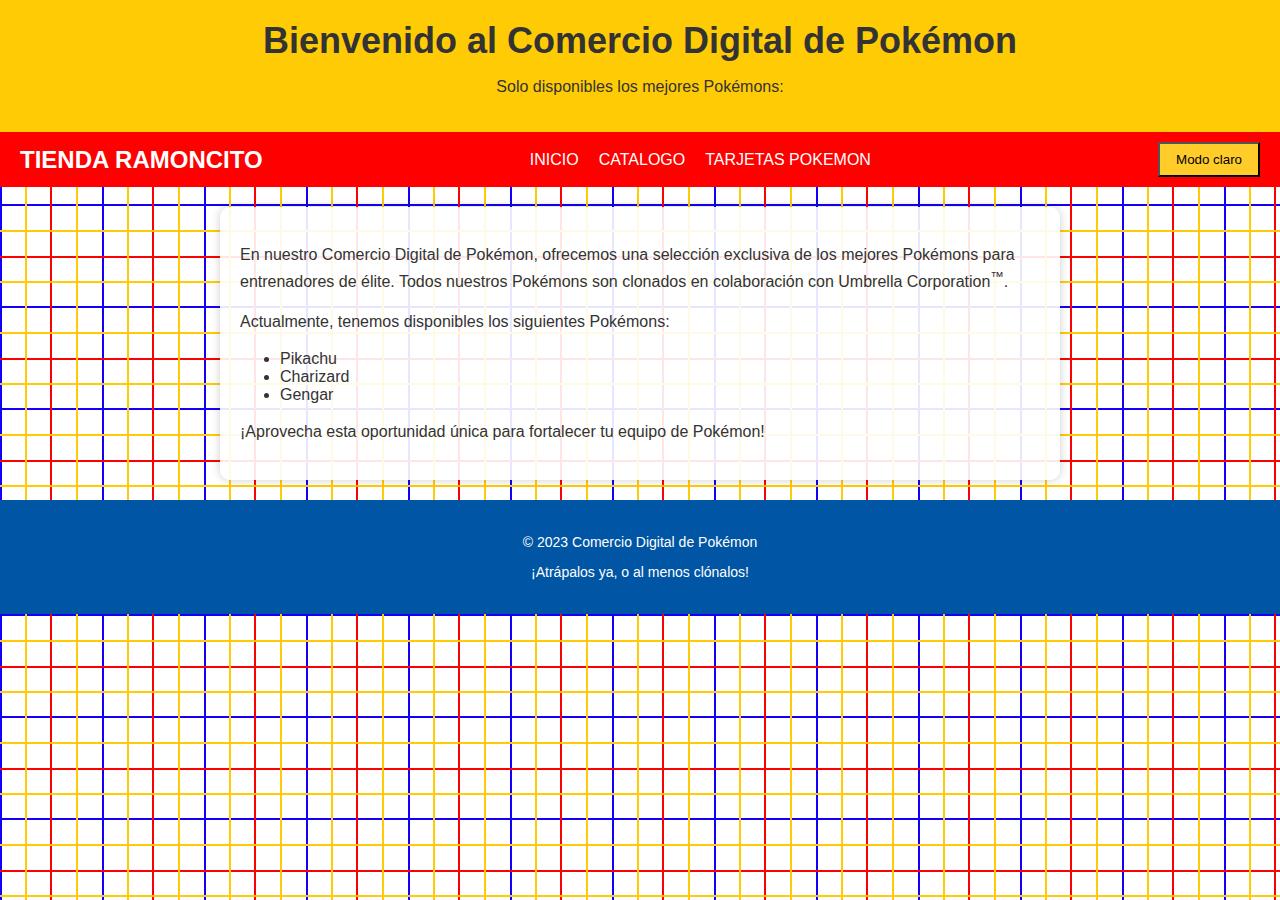
<file: index.html>
<!DOCTYPE html>
<html lang="es">
<head>
    <meta charset="UTF-8">
    <meta name="viewport" content="width=device-width, initial-scale=1.0">
    <title>Comercio Digital de Pokémon</title>
    <link rel="stylesheet" href="style.css">
    <link type="image/png" sizes="120x120" rel="icon"
        href="https://github.com/HectorDanielAyarachiFuentes/TIENDA-RAMONCITO-POKEMONS/blob/main/Fotos/umbrella-corporation-120.png?raw=true">
</head>
<body>
    <header class="header">
        <h1>Bienvenido al Comercio Digital de Pokémon</h1>
        <p>Solo disponibles los mejores Pokémons:</p>
    </header>
    <div class="navbar">
        <div class="navbar-toggle" onclick="toggleMenu()">
            <div class="bar"></div>
            <div class="bar"></div>
            <div class="bar"></div>
        </div>
        <span id="ramoncito"> TIENDA RAMONCITO</span>
        <ul class="navbar-menu" id="navbarMenu">
            <li><a href="index.html">INICIO</a></li>
            <li><a href="index-picachu.html">CATALOGO</a></li>
            <li><a href="https://hectordanielayarachifuentes.github.io/venta-tarjetas-pokemon/">TARJETAS POKEMON</a></li>

            <!-- Agrega más enlaces según sea necesario -->
        </ul>
      <button id="modoBoton" onclick="cambiarModo()">Modo claro</button> <!-- Botón de cambio de modo -->
    </div>
    <div class="content">
        <p>En nuestro Comercio Digital de Pokémon, ofrecemos una selección exclusiva de los mejores Pokémons para
            entrenadores de élite. Todos nuestros Pokémons son clonados en colaboración con Umbrella
            Corporation<sup>™</sup>.</p>
        <p>Actualmente, tenemos disponibles los siguientes Pokémons:</p>
        <ul>
            <li>Pikachu</li>
            <li>Charizard</li>
            <li>Gengar</li> <!-- Añade tu elección de Pokémon aquí -->
        </ul>
        <p>¡Aprovecha esta oportunidad única para fortalecer tu equipo de Pokémon!</p>
    </div>
    <!-- VENTANA EMERGENTE -->
    <div id="miVentanaEmergente" class="ventana-emergente" style="display:none;">
        <span class="cerrar" id="cerrarPopup">&times;</span>
        <h2>Corporación Umbrella</h2>
        <p>
            ¿Estás buscando un trabajo desafiante y emocionante? ¿Quieres trabajar en el sector de la tecnología y la
            investigación? ¿Te interesa la creación de monstruos y la gestión de desastres?
        </p>
        <p>
            Si es así, ¡Corporación Umbrella es el lugar adecuado para ti!
        </p>
        <p>
            En Umbrella, estamos comprometidos con la excelencia en la investigación y el desarrollo de nuevas
            tecnologías. Buscamos personas brillantes y creativas que quieran ayudarnos a crear un futuro mejor para la
            humanidad.
        </p>
        <p>
            ¿Tienes lo que se necesita?
        </p>
        <ul>
            <li>Habilidades de liderazgo y trabajo en equipo</li>
            <li>Capacidad para resolver problemas complejos</li>
            <li>Pasión por la ciencia y la tecnología</li>
            <li>Disposición a trabajar en un entorno desafiante</li>
        </ul>
        <p>
            ¿No tienes lo que se necesita? No te preocupes, ¡Corporación Umbrella ahora acepta testigos de Jehová!
        </p>
        <p>
            ¡Únete a nosotros y cambia el mundo!
        </p>
        <p>
            Envía tu currículum vitae a <a href="mailto:umbrella@kil.com">umbrella@kill.com</a> o visita nuestra
            página web en <a href="https://www.umbrella.com">www.umbrella.com</a>.
        </p>
    </div>
    </div>
    <footer class="footer">
        <p>© 2023 Comercio Digital de Pokémon</p>
        <p>¡Atrápalos ya, o al menos clónalos!</p>
    </footer>
    <script src="script.js"></script>
</body>

</html>
</file>
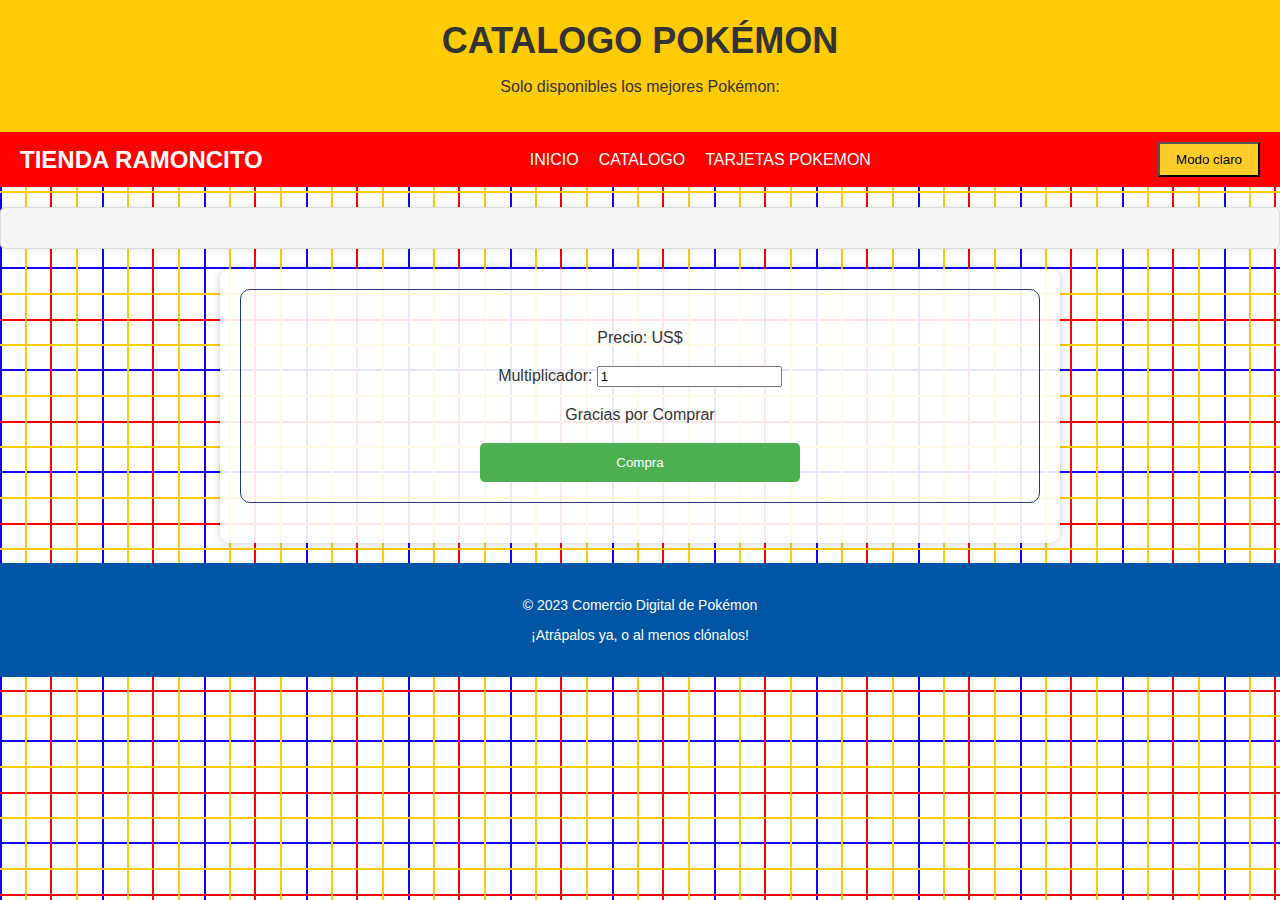
<file: detalle.html>
<!DOCTYPE html>
<html lang="es">
<head>
    <meta charset="UTF-8">
    <meta name="viewport" content="width=device-width, initial-scale=1.0">
    <title>Comercio Digital de Pokémon</title>
    <link rel="stylesheet" href="style.css">
    <STYLE>A {text-decoration: none;} </STYLE>

    <link type="image/png" sizes="120x120" rel="icon" href="https://github.com/HectorDanielAyarachiFuentes/TIENDA-RAMONCITO-POKEMONS/blob/main/Fotos/umbrella-corporation-120.png?raw=true">
</head>
<body>
    <header class="header">
        <h1>CATALOGO POKÉMON</h1>
        <p>Solo disponibles los mejores Pokémon:</p>
    </header>
    <div class="navbar">
        <div class="navbar-toggle" onclick="toggleMenu()">
            <div class="bar"></div>
            <div class="bar"></div>
            <div class="bar"></div>
        </div>
        <span id="ramoncito">TIENDA RAMONCITO</span>
        <ul class="navbar-menu" id="navbarMenu">
            <li><a href="index.html">INICIO</a></li>
            <li><a href="index-picachu.html">CATALOGO</a></li>
            <li><a href="https://hectordanielayarachifuentes.github.io/venta-tarjetas-pokemon/">TARJETAS POKEMON</a></li>
            <!-- Agrega más enlaces según sea necesario -->
        </ul>
        <button id="modoBoton" onclick="cambiarModo()">Modo claro</button> <!-- Botón de cambio de modo -->
    </div>
    <div class="pokemon-details" id="pokemon-details">

    </div>
   <!-- COMPRA -->
   <div class="content">
    <div class="pokemon-card">
        <!-- Resto del código HTML -->

        <p>Precio: US$ <span id="precio"></span></p>
        <label for="multiplicador">Multiplicador:</label>
        <input type="number" id="multiplicador" min="1" value="1">
        <p>Gracias por Comprar</p>
        <button class="compra-button" onclick="realizarCompra()">Compra</button>
        <!-- Resto del código HTML -->
    </div>
</div>

    <footer class="footer">
        <p>© 2023 Comercio Digital de Pokémon</p>
        <p>¡Atrápalos ya, o al menos clónalos!</p>
    </footer>
    <script src="script.js"></script>
    <script src="script-detalle.js"></script>

</body>
</html>
</file>
<file: style.css>
body {
    background-image: url('pokeball-background.jpg'); /* Fondo con diseño de Pokébolas */
    background-image: repeating-linear-gradient(0deg, transparent 0px, transparent 25px,rgb(255,203,5) 25px, rgb(255,203,5) 27px,transparent 27px, transparent 51px),repeating-linear-gradient(90deg, transparent 0px, transparent 25px,rgb(255,203,5) 25px, rgb(255,203,5) 27px,transparent 27px, transparent 51px),repeating-linear-gradient(90deg, transparent 0px, transparent 50px,rgb(255,0,0) 50px, rgb(255,0,0) 52px,transparent 52px, transparent 102px),repeating-linear-gradient(0deg, transparent 0px, transparent 50px,rgb(255,0,0) 50px, rgb(255,0,0) 52px,transparent 52px, transparent 102px),repeating-linear-gradient(0deg, rgb(17,0,255) 0px, rgb(17,0,255) 2px,transparent 2px, transparent 102px),repeating-linear-gradient(90deg, rgb(17,0,255) 0px, rgb(17,0,255) 2px,transparent 2px, transparent 102px),linear-gradient(90deg, rgb(255,255,255),rgb(255,255,255));
    background-size: cover;
    color: #333; /* Texto negro */
    font-family: 'Arial', sans-serif;
    margin: 0;
    padding: 0;
}

/* Estilos para el modo oscuro */
body.dark-mode {
    background-color: #1b9843; /* Fondo gris oscuro */
    color: #fff; /* Texto blanco */
}

.header {
    text-align: center;
    padding: 20px;
    background-color: #FFCB05; /* Amarillo Pokémon para el encabezado */
}

.header h1 {
    font-size: 36px;
    margin: 0;
}

.navbar {
    display: flex;
    justify-content: space-between;
    align-items: center;
    background-color: #FF0000; /* Rojo Pokémon */
    color: #fff; /* Texto blanco */
    padding: 10px 20px;
}

.navbar-toggle {
    display: none;
    flex-direction: column;
    cursor: pointer;
}

.bar {
    width: 25px;
    height: 3px;
    background-color: #fff; /* Líneas blancas para el icono de hamburguesa */
    margin: 3px 0;
}

#ramoncito {
    font-size: 24px;
    font-weight: bold;

}

.navbar-menu {
    list-style-type: none;
    display: flex;
    margin: 0;
    padding: 0;
}

.navbar-menu li {
    margin-right: 20px;
}

.navbar-menu a {
    text-decoration: none;
    color: #fff; /* Texto blanco para los enlaces */
}


/* Estilos para el modo oscuro VENTANA EMERGENTE */
.dark-mode {
    background-color: #121212 !important;
    color: #fff !important;
}
.dark-mode h2 {
    color: #1100ff !important; /* Cambia el color del encabezado en modo oscuro */
}
/* Agrega otros estilos para elementos específicos aquí */





/* Estilos para dispositivos móviles */
@media screen and (max-width: 768px) {
    .navbar-toggle {
        display: flex;
        justify-content: center; /* Centra horizontalmente */
    }

    .navbar-menu {
        display: none;
        flex-direction: column;
        position: absolute;
        top: 60px;
        left: 0;
        background-color: #FFA500; /* Naranja Pokémon */
        width: 100%;
        align-items: center; /* Centra verticalmente */
    }

    .navbar-menu.show {
        display: flex;
    }

    .navbar-menu li {
        margin: 10px 0;
    }
    #ramoncito {
        font-size: 24px;
        font-weight: bold;
        margin:20px

    }
}
 /* Estilos para hacer que el texto sea responsivo a 320px */
 @media screen and (max-width: 320px) {
    #titulo {
        font-size: 28px; /* Tamaño de fuente más pequeño para pantalla pequeña */
    }

    #descripcion {
        font-size: 14px; /* Tamaño de fuente más pequeño para pantalla pequeña */
    }
}
/* Estilos para el contenido */
.content {
    max-width: 800px;
    margin: 20px auto;
    background-color: rgba(255, 255, 255, 0.9); /* Fondo blanco semitransparente */
    padding: 20px;
    border-radius: 10px;
    box-shadow: 0 0 10px rgba(0, 0, 0, 0.2);
}

.content p {
    font-size: 16px;
    line-height: 1.5;
}

/* Estilos para el footer */
.footer {
    background-color: #0055A4; /* Azul Pokémon */
    color: #fff; /* Texto blanco */
    text-align: center;
    padding: 20px;
    font-size: 14px;
}

footer a {
    color: #FFCB05; /* Amarillo Pokémon para los enlaces en el footer */
    text-decoration: none;
}

footer a:hover {
    text-decoration: underline; /* Subraya los enlaces al pasar el mouse */
}


/* Estilos para la barra de navegación en modo oscuro */
body.dark-mode .navbar {
    background-color: #222; /* Cambiar el color de fondo de la barra de navegación en modo oscuro */
    color: #fff; /* Cambiar el color del texto en modo oscuro */
}


/* Estilos para el footer en modo oscuro */
body.dark-mode .footer {
    background-color: #111; /* Cambiar el color de fondo del footer en modo oscuro */
    color: #fff; /* Cambiar el color del texto del footer en modo oscuro */
}

/* Estilos para los enlaces en modo oscuro */
body.dark-mode a {
    color: #2cad2a; /* Cambiar el color de los enlaces en modo oscuro */
}

/* Estilos para los enlaces en el footer en modo oscuro */
body.dark-mode .footer a {
    color: #FFCB05; /* Cambiar el color de los enlaces en el footer en modo oscuro */
}

/* Estilos para el botón de modo oscuro en modo oscuro */
body.dark-mode #modoBoton {
    background-color: #FFCB05; /* Cambiar el color de fondo del botón de modo oscuro en modo oscuro */
    color: #333; /* Cambiar el color del texto del botón de modo oscuro en modo oscuro */
}

/* PICACHU HTML ATENCION!!!/*
/* Estilo para los divs de las tarjetas de Pokémon */
.pokemon-card {
    border: 1px solid #253B80; /* Borde azul */
    border-radius: 10px; /* Bordes redondeados */
    padding: 20px; /* Espacio interior */
    margin-bottom: 20px; /* Espacio entre las tarjetas */
    text-align: center; /* Alineación de texto en el centro */
}

/* Estilo para la tarjeta especial con degradado de colores Pokémon */
.special-pokemon-card {
    background: linear-gradient(45deg, #FF5959, #FFCB05, #253B80); /* Degradado de colores Pokémon */
    border: 1px solid #253B80; /* Borde azul */
    border-radius: 10px; /* Bordes redondeados */
    padding: 20px; /* Espacio interior */
    margin-bottom: 20px; /* Espacio entre las tarjetas */
    text-align: center; /* Alineación de texto en el centro */
}

.pokemon-card img {
    max-width: 100%; /* Imágenes ajustadas al ancho de la tarjeta */
    height: auto; /* Altura automática */
    margin-bottom: 10px; /* Espacio entre la imagen y el texto */
}

.pokemon-card h2 {
    color: #253B80; /* Texto azul para el título */
    font-size: 24px; /* Tamaño de fuente para el título */
    margin-bottom: 10px; /* Espacio entre el título y el párrafo */
}

.pokemon-card p {
    color: #333; /* Texto negro */
    font-size: 16px; /* Tamaño de fuente para el texto */
}

/*/ botones de picachu html
/* Estilos base para los botones */
.ver-mas-button,
.compra-button,
.volver-button {
    background-color: #ffcc29; /* Amarillo claro - color de Pokémon tipo eléctrico */
    color: #000; /* Texto en color negro */
    border: none;
    border-radius: 5px;
    cursor: pointer;
    transition: background-color 0.3s ease;
    max-width: 320px; /* Ancho máximo de 320 píxeles */
    width: 100%; /* Para que ocupe todo el ancho disponible */
    padding: 10px 20px; /* Tamaño de relleno predeterminado */
}

/* Estilo para el botón "Compra" */
.compra-button {
    background-color: #4CAF50; /* Verde */
    color: #fff; /* Texto en color blanco */
    padding: 12px 24px; /* Tamaño más grande */
}

/* Estilo para el botón "Volver Atrás" */
.volver-button {
    background-color: #0074e4; /* Azul */
    color: #fff; /* Texto en color blanco */
    padding: 12px 24px; /* Tamaño más grande */
}

/* Estilo para el botón "Modo" */
#modoBoton {
    background-color: #ffcc29; /* Amarillo claro - color de Pokémon tipo eléctrico */
    color: #000; /* Texto en color negro */
    padding: 8px 16px; /* Tamaño más pequeño */
}

/* Estilos al pasar el mouse sobre los botones */
.ver-mas-button:hover, 
.compra-button:hover,
.volver-button:hover,
#modoBoton:hover {
    background-color: #fbb03b; /* Amarillo más oscuro al pasar el mouse */
}

/* Media query para pantallas con un ancho máximo de 320px */
@media screen and (max-width: 320px) {
    .ver-mas-button,
    .compra-button,
    .volver-button,
    #modoBoton {
        padding: 10px 20px; /* Volver al tamaño original para todos los botones */
    }
}




/*/*VENANA EMERGENTE*/
/* Estilos para la ventana emergente */
.ventana-emergente {
    display: none;
    position: fixed;
    top: 0; /* Fija la ventana emergente en la parte superior */
    left: 50%;
    transform: translateX(-50%);
    background-color: #fff;
    padding: 20px;
    box-shadow: 0px 0px 10px rgba(0, 0, 0, 0.5);
    z-index: 1000;
    overflow-y: auto; /* Habilita el desplazamiento vertical solo dentro de la ventana emergente */
    max-height: 100vh; /* Establece la altura máxima al alto de la ventana */
}


/* Estilos para el botón de cerrar */
.cerrar {
    position: absolute;
    top: 10px;
    right: 10px;
    cursor: pointer;
}

/* Media query para pantallas con un ancho máximo de 320px (móviles pequeños) */
@media (max-width: 320px) {
    .ventana-emergente {
        width: 90%; /* Ancho del 90% para que quepa bien en pantallas pequeñas */
        max-width: 320px; /* Ancho máximo para mantenerlo legible */
        max-height: 80vh; /* Altura máxima como el 80% del viewport height */
        overflow-y: scroll; /* Habilitar el desplazamiento vertical si es necesario */
        padding: 10px; /* Espaciado interno */
    }

    /* Estilos para el botón de cerrar en pantallas pequeñas */
    .cerrar {
        top: 5px;
        right: 5px;
        font-size: 12px;
    }
}

/* Media query para tabletas en modo retrato y paisaje */
@media (min-width: 768px) and (max-width: 1024px) {
    .ventana-emergente {
        width: 70%; /* Ancho del 70% para una mejor visualización en tabletas */
        max-width: 600px; /* Ancho máximo para mantenerlo legible */
        max-height: 70vh; /* Altura máxima como el 70% del viewport height */
        overflow-y: scroll; /* Habilitar el desplazamiento vertical si es necesario */
        padding: 15px; /* Espaciado interno */
    }

    /* Estilos para el botón de cerrar en tabletas */
    .cerrar {
        top: 5px;
        right: 5px;
        font-size: 14px;
    }
}

/* Media query para pantallas de dispositivos móviles más grandes, como iPhone X */
@media (min-width: 375px) and (max-width: 414px) {
    .ventana-emergente {
        width: 80%; /* Ancho del 80% para una mejor visualización en estos dispositivos */
        max-width: 400px; /* Ancho máximo para mantenerlo legible */
        max-height: 70vh; /* Altura máxima como el 70% del viewport height */
        overflow-y: scroll; /* Habilitar el desplazamiento vertical si es necesario */
        padding: 15px; /* Espaciado interno */
    }

    /* Estilos para el botón de cerrar en estos dispositivos */
    .cerrar {
        top: 5px;
        right: 5px;
        font-size: 14px;
    }
}

/* Agrega más media queries según sea necesario para otras resoluciones */



.container {
    max-width: 1200px; /* Define el ancho máximo del contenido */
    margin: 0 auto; /* Centra el contenido en la página */
    padding: 20px; /* Agrega espacio alrededor del contenido */
}

.pokemon-details {
    background-color: #f5f5f5; /* Color de fondo para los detalles del Pokémon */
    padding: 20px; /* Espaciado interior para los detalles */
    margin-top: 20px; /* Margen superior para separar los detalles del contenido superior */
    border: 1px solid #ddd; /* Borde alrededor de los detalles */
    border-radius: 5px; /* Redondear las esquinas del borde */
    box-shadow: 0px 0px 10px rgba(0, 0, 0, 0.1); /* Sombra para los detalles */
}
/*/*COMPRA/*/

.pokemon-price {
    background-color: #ffcc00; /* Amarillo - color de Pikachu */
    padding: 10px;
    border: 1px solid #333; /* Borde negro */
    border-radius: 5px; /* Redondear las esquinas */
    text-align: center;
    box-shadow: 0px 0px 5px rgba(0, 0, 0, 0.3); /* Sombra ligera */
}

.pokemon-price label {
    font-size: 16px;
    color: #333; /* Texto negro */
    font-weight: bold;
}

.pokemon-price input[type="number"] {
    width: 50px;
    padding: 5px;
    margin: 0 10px;
    border: 1px solid #333; /* Borde negro */
    border-radius: 5px; /* Redondear las esquinas */
}

.pokemon-price .buy-button {
    background-color: #ff0000; /* Rojo - color de Poké Balls */
    color: #fff; /* Texto blanco */
    border: none;
    padding: 5px 10px;
    border-radius: 5px; /* Redondear las esquinas */
    cursor: pointer;
}

.pokemon-price .buy-button:hover {
    background-color: #cc0000; /* Cambia el color al pasar el mouse */
}

.pokemon-price p {
    margin-top: 10px;
}

.pokemon-price strong {
    color: #333; /* Texto negro */
}

#total-price {
    color: #333; /* Texto negro */
    font-size: 18px;
    font-weight: bold;
}

/***ESTILOS DARKS***/
/* Estilos para el div .pokemon-details en modo oscuro */
body.dark-mode #pokemon-details {
    background-color: #000000; /* Cambiar el color de fondo en modo oscuro */
    color: #fff; /* Cambiar el color del texto en modo oscuro */
    border: 1px solid #fff; /* Cambiar el borde en modo oscuro */
}

/* Estilo para resaltar el texto blanco en modo oscuro */
body.dark-mode #pokemon-details p {
    color: #fff; /* Cambiar el color del texto de los párrafos en modo oscuro */
    /* Agrega otros estilos de resaltado para el texto en blanco aquí */
}

/* Estilos para el div .content en modo oscuro */
body.dark-mode .content {
    background-color: #000000; /* Cambiar el color de fondo en modo oscuro */
    color: #fff; /* Cambiar el color del texto en modo oscuro */
    border: 1px solid #fff; /* Cambiar el borde en modo oscuro */
    box-shadow: 0 0 10px rgba(255, 255, 255, 0.2); /* Sombra en modo oscuro */
}

/* Estilo para resaltar el texto blanco en modo oscuro en el div .content */
body.dark-mode .content p {
    color: #fff; /* Cambiar el color del texto de los párrafos en modo oscuro */
    /* Agrega otros estilos de resaltado para el texto en blanco aquí */
}
</file>
